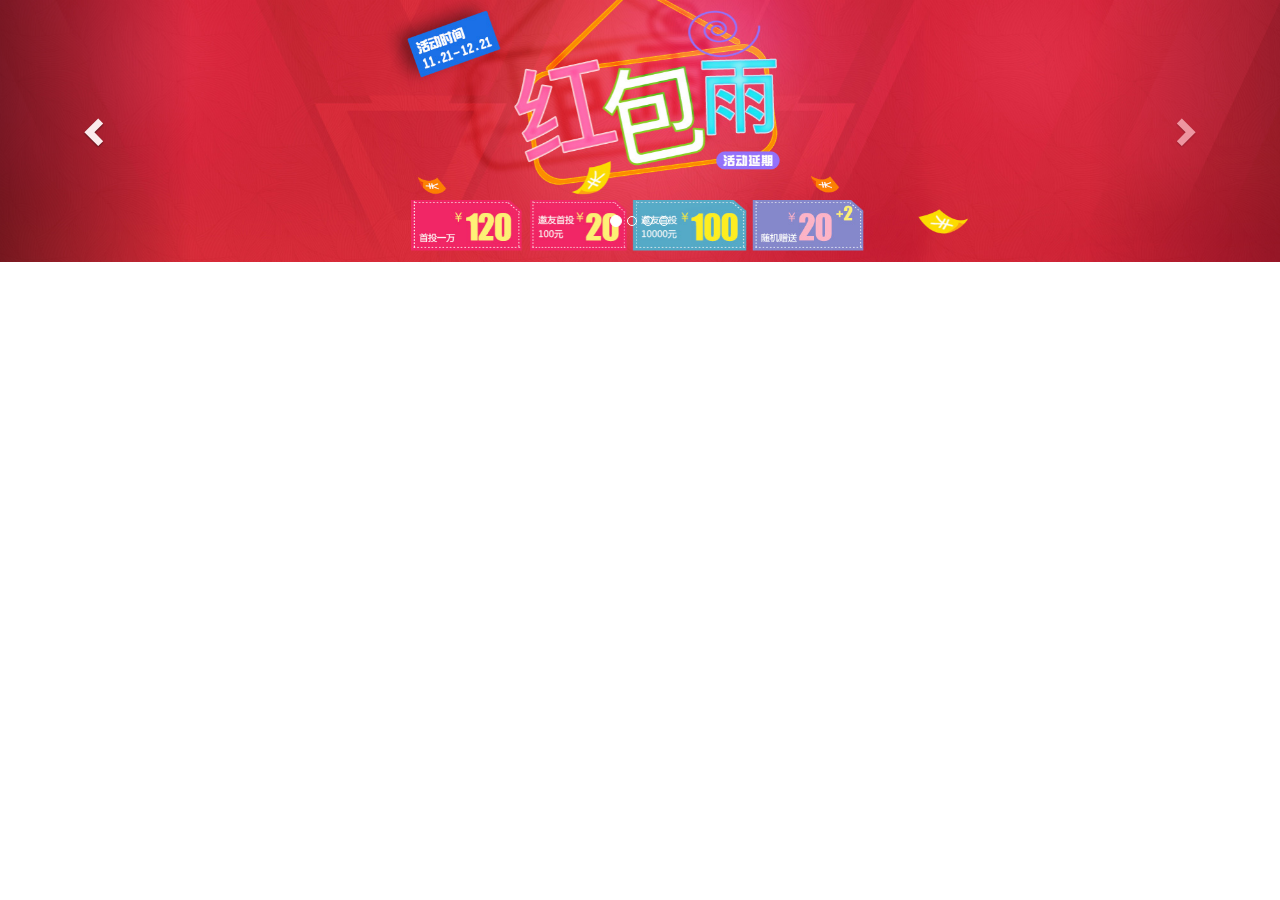
<file: demo/banner.html>
<!DOCTYPE html>
<html lang="zh-CN">
<head>
    <meta charset="utf-8">
    <meta http-equiv="X-UA-Compatible" content="IE=edge">
    <meta name="viewport" content="width=device-width, initial-scale=1">
    <title>Bootstrap 101 Template</title>
    <link href="../libs/bootstrap/css/bootstrap.css" rel="stylesheet">
</head>
<body>
<div id="carousel-example-generic" class="carousel slide" data-ride="carousel">
    <!-- Indicators -->
    <ol class="carousel-indicators">
        <li data-target="#carousel-example-generic" data-slide-to="0" class="active"></li>
        <li data-target="#carousel-example-generic" data-slide-to="1"></li>
        <li data-target="#carousel-example-generic" data-slide-to="2"></li>
        <li data-target="#carousel-example-generic" data-slide-to="3"></li>
    </ol>

    <!-- Wrapper for slides -->
    <div class="carousel-inner">
        <div class="item active">
            <img src="../images/slide_01_2000x410.jpg" alt="...">
        </div>
        <div class="item">
            <img src="../images/slide_02_2000x410.jpg" alt="...">
        </div>
        <div class="item">
            <img src="../images/slide_03_2000x410.jpg" alt="...">
        </div>
        <div class="item">
            <img src="../images/slide_04_2000x410.jpg" alt="...">
        </div>
    </div>

    <!-- Controls -->
    <a class="left carousel-control" href="#carousel-example-generic" data-slide="prev">
        <span class="glyphicon glyphicon-chevron-left"></span>
    </a>
    <a class="right carousel-control" href="#carousel-example-generic" data-slide="next">
        <span class="glyphicon glyphicon-chevron-right"></span>
    </a>
</div>
<script src="../libs/jquery/jquery.min.js"></script>
<script src="../libs/bootstrap/js/bootstrap.min.js"></script>
</body>
</html>
</file>
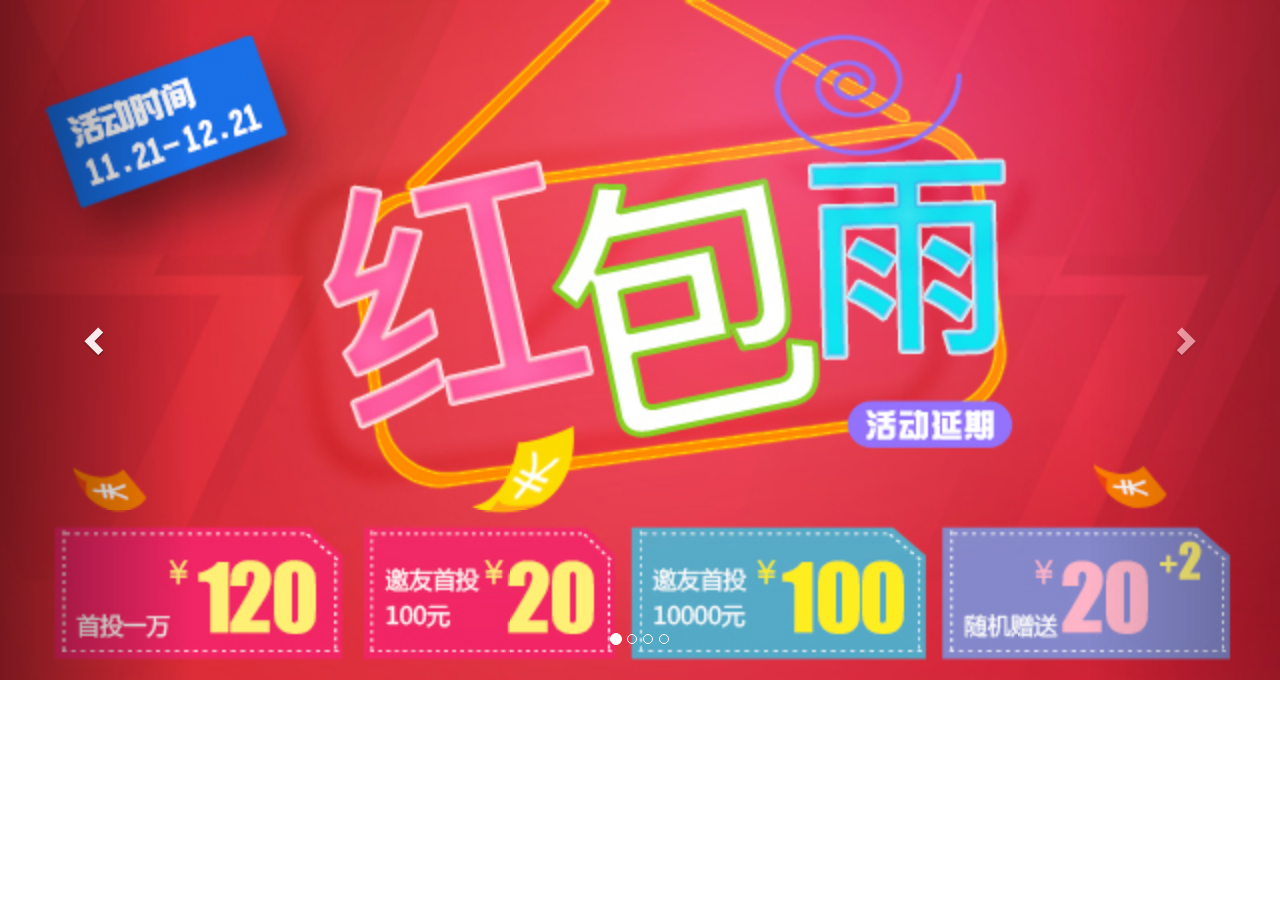
<file: demo/移动端-轮播图.html>
<!DOCTYPE html>
<html lang="zh-CN">
<head>
    <meta charset="utf-8">
    <meta http-equiv="X-UA-Compatible" content="IE=edge">
    <meta name="viewport" content="width=device-width, initial-scale=1">
    <title>Bootstrap 101 Template</title>
    <link href="../libs/bootstrap/css/bootstrap.css" rel="stylesheet">
</head>
<body>
<div id="carousel-example-generic" class="carousel slide" data-ride="carousel">
    <!-- Indicators -->
    <ol class="carousel-indicators">
        <li data-target="#carousel-example-generic" data-slide-to="0" class="active"></li>
        <li data-target="#carousel-example-generic" data-slide-to="1"></li>
        <li data-target="#carousel-example-generic" data-slide-to="2"></li>
        <li data-target="#carousel-example-generic" data-slide-to="3"></li>
    </ol>
    <style>
        .imgBox_m {
            display: block;
            width: 100%;
        }
        .imgBox_m img {
            display: block;
            width: 100%;
        }
    </style>
    <!-- Wrapper for slides -->
    <div class="carousel-inner">
        <div class="item active">
            <a href="#" class="imgBox_m"><img src="../images/slide_01_640x340.jpg" alt=""/></a>
        </div>
        <div class="item">
            <a href="#"><img src="../images/slide_02_640x340.jpg" alt=""/></a>
        </div>
        <div class="item">
            <a href="#"><img src="../images/slide_03_640x340.jpg" alt=""/></a>
        </div>
        <div class="item">
            <a href="#"><img src="../images/slide_04_640x340.jpg" alt=""/></a>
        </div>
    </div>

    <!-- Controls -->
    <a class="left carousel-control" href="#carousel-example-generic" data-slide="prev">
        <span class="glyphicon glyphicon-chevron-left"></span>
    </a>
    <a class="right carousel-control" href="#carousel-example-generic" data-slide="next">
        <span class="glyphicon glyphicon-chevron-right"></span>
    </a>
</div>
<script src="../libs/jquery/jquery.min.js"></script>
<script src="../libs/bootstrap/js/bootstrap.min.js"></script>
</body>
</html>
</file>
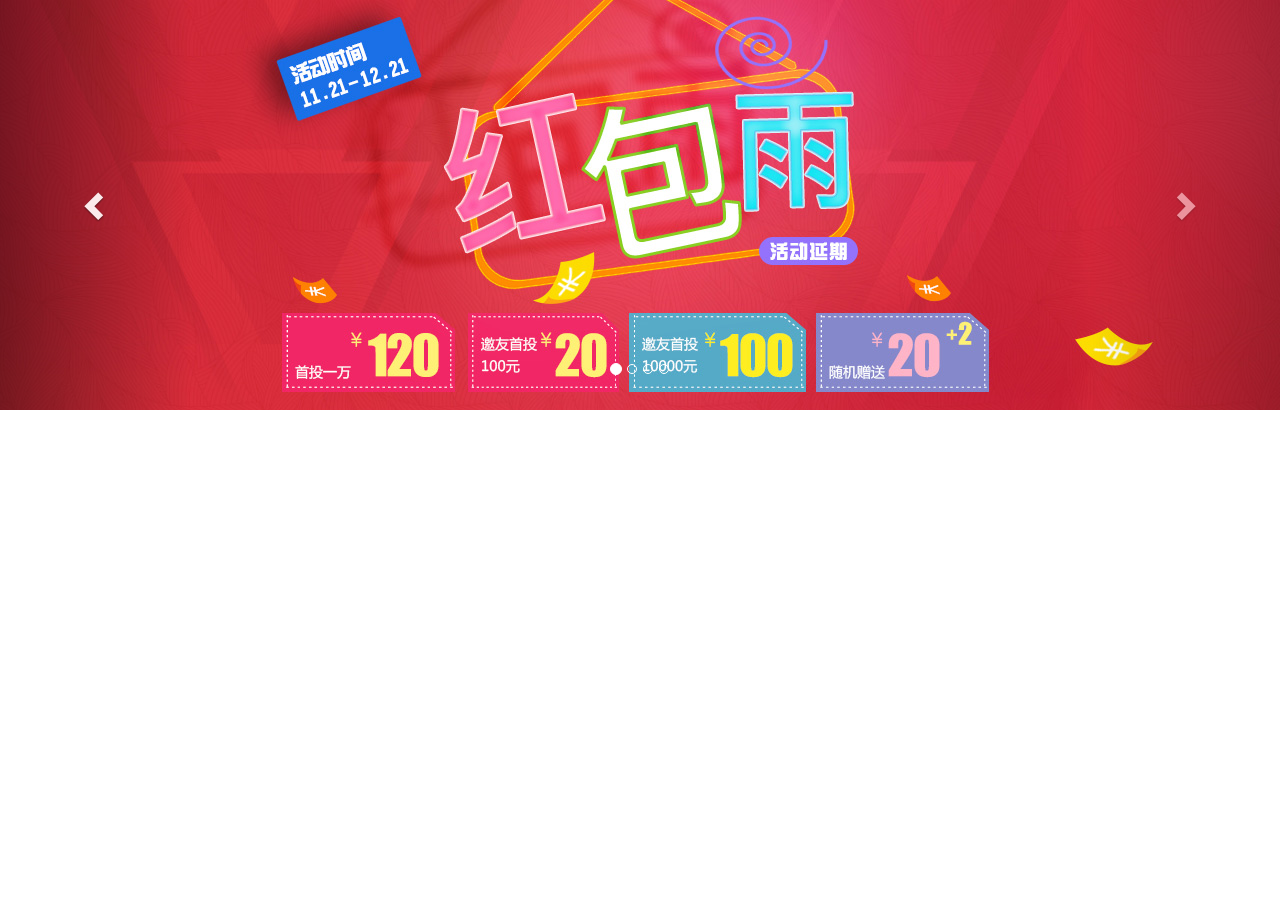
<file: demo/静态 轮播图.html>
<!DOCTYPE html>
<html lang="zh-CN">
<head>
    <meta charset="utf-8">
    <meta http-equiv="X-UA-Compatible" content="IE=edge">
    <meta name="viewport" content="width=device-width, initial-scale=1">
    <title>Bootstrap 101 Template</title>
    <link href="../libs/bootstrap/css/bootstrap.css" rel="stylesheet">
</head>
<body>
<div id="carousel-example-generic" class="carousel slide" data-ride="carousel" data-interval="5000">
    <!-- Indicators -->
    <ol class="carousel-indicators">
        <li data-target="#carousel-example-generic" data-slide-to="0" class="active"></li>
        <li data-target="#carousel-example-generic" data-slide-to="1"></li>
        <li data-target="#carousel-example-generic" data-slide-to="2"></li>
        <li data-target="#carousel-example-generic" data-slide-to="3"></li>
    </ol>
    <style>
        .imgBox_pc {
            display: block;
            height: 410px;
            width: 100%;
            background: no-repeat center / cover;
        }
        .imgBox_m {
            display: block;
            width: 100%;
        }
        .imgBox_m img {
            display: block;
            width: 100%;
        }
    </style>
    <!-- Wrapper for slides -->
    <div class="carousel-inner">
        <div class="item active">
            <a href="#" style="background-image: url(../images/slide_01_2000x410.jpg);" class="imgBox_pc hidden-xs"></a>
            <a href="#" class="imgBox_m hidden-sm hidden-md hidden-lg"><img src="../images/slide_01_640x340.jpg" alt=""/></a>
        </div>
        <div class="item">
            <a href="#" style="background-image: url(../images/slide_02_2000x410.jpg);" class="imgBox_pc hidden-xs"></a>
            <a href="#" class="imgBox_m hidden-sm hidden-md hidden-lg"><img src="../images/slide_02_640x340.jpg" alt=""/></a>
        </div>
        <div class="item">
            <a href="#" style="background-image: url(../images/slide_03_2000x410.jpg);" class="imgBox_pc hidden-xs"></a>
            <a href="#" class="imgBox_m hidden-sm hidden-md hidden-lg"><img src="../images/slide_03_640x340.jpg" alt=""/></a>
        </div>
        <div class="item">
            <a href="#" style="background-image: url(../images/slide_04_2000x410.jpg);" class="imgBox_pc hidden-xs"></a>
            <a href="#" class="imgBox_m hidden-sm hidden-md hidden-lg"><img src="../images/slide_04_640x340.jpg" alt=""/></a>
        </div>
    </div>

    <!-- Controls -->
    <a class="left carousel-control" href="#carousel-example-generic" data-slide="prev">
        <span class="glyphicon glyphicon-chevron-left"></span>
    </a>
    <a class="right carousel-control" href="#carousel-example-generic" data-slide="next">
        <span class="glyphicon glyphicon-chevron-right"></span>
    </a>
</div>
<script src="../libs/jquery/jquery.min.js"></script>
<script src="../libs/bootstrap/js/bootstrap.min.js"></script>
</body>
</html>
</file>
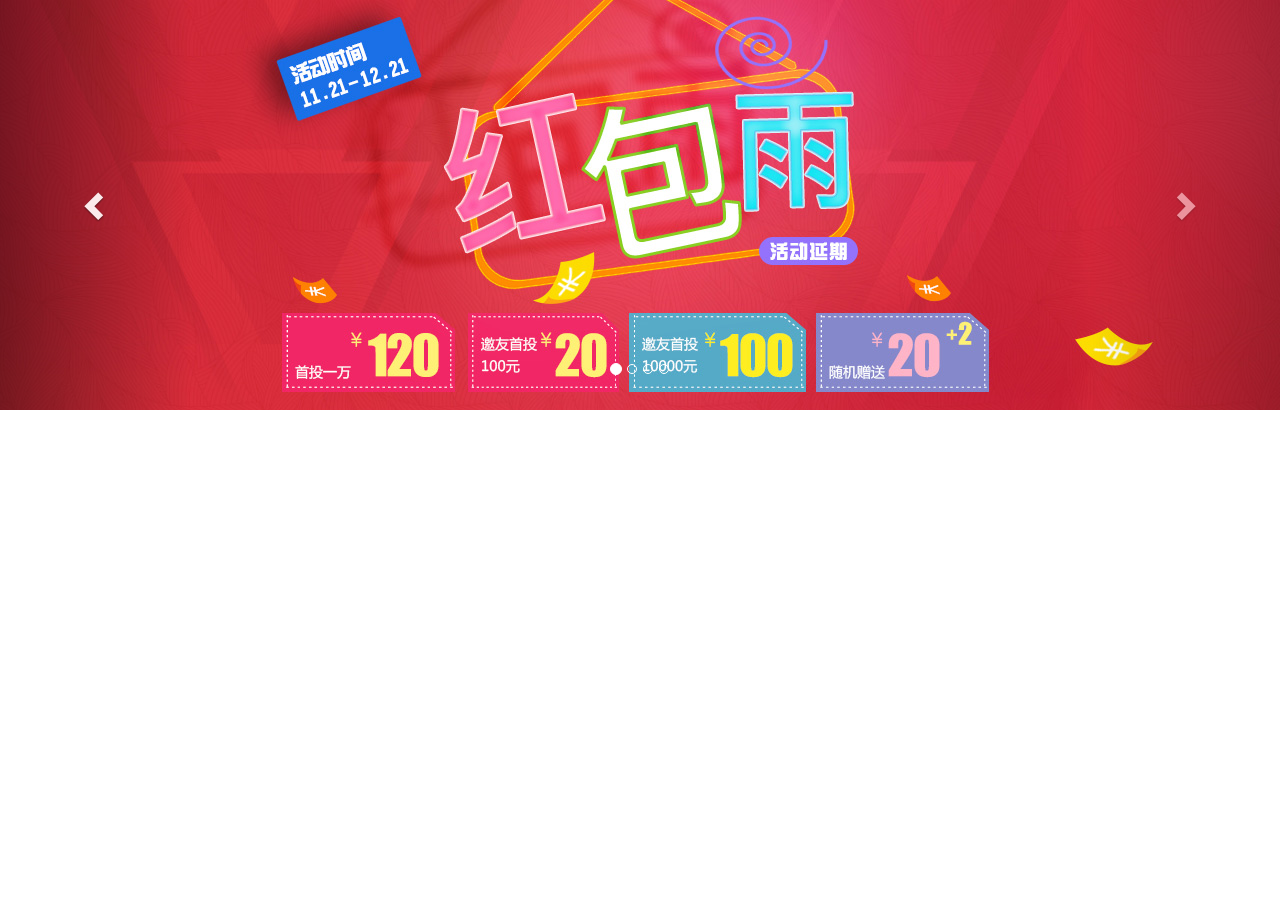
<file: demo/非移动端 轮播图.html>
<!DOCTYPE html>
<html lang="zh-CN">
<head>
    <meta charset="utf-8">
    <meta http-equiv="X-UA-Compatible" content="IE=edge">
    <meta name="viewport" content="width=device-width, initial-scale=1">
    <title>Bootstrap 101 Template</title>
    <link href="../libs/bootstrap/css/bootstrap.css" rel="stylesheet">
</head>
<body>
<div id="carousel-example-generic" class="carousel slide" data-ride="carousel">
    <!-- Indicators -->
    <ol class="carousel-indicators">
        <li data-target="#carousel-example-generic" data-slide-to="0" class="active"></li>
        <li data-target="#carousel-example-generic" data-slide-to="1"></li>
        <li data-target="#carousel-example-generic" data-slide-to="2"></li>
        <li data-target="#carousel-example-generic" data-slide-to="3"></li>
    </ol>
    <style>
        .imgBox_pc {
            display: block;
            height: 410px;
            width: 100%;
            background: no-repeat center / cover;
        }
    </style>
    <!-- Wrapper for slides -->
    <div class="carousel-inner">
        <div class="item active">
            <a href="#" style="background-image: url(../images/slide_01_2000x410.jpg);" class="imgBox_pc"></a>
        </div>
        <div class="item">
            <a href="#" style="background-image: url(../images/slide_02_2000x410.jpg);" class="imgBox_pc"></a>
        </div>
        <div class="item">
            <a href="#" style="background-image: url(../images/slide_03_2000x410.jpg);" class="imgBox_pc"></a>
        </div>
        <div class="item">
            <a href="#" style="background-image: url(../images/slide_04_2000x410.jpg);" class="imgBox_pc"></a>
        </div>
    </div>

    <!-- Controls -->
    <a class="left carousel-control" href="#carousel-example-generic" data-slide="prev">
        <span class="glyphicon glyphicon-chevron-left"></span>
    </a>
    <a class="right carousel-control" href="#carousel-example-generic" data-slide="next">
        <span class="glyphicon glyphicon-chevron-right"></span>
    </a>
</div>
<script src="../libs/jquery/jquery.min.js"></script>
<script src="../libs/bootstrap/js/bootstrap.min.js"></script>
</body>
</html>
</file>
